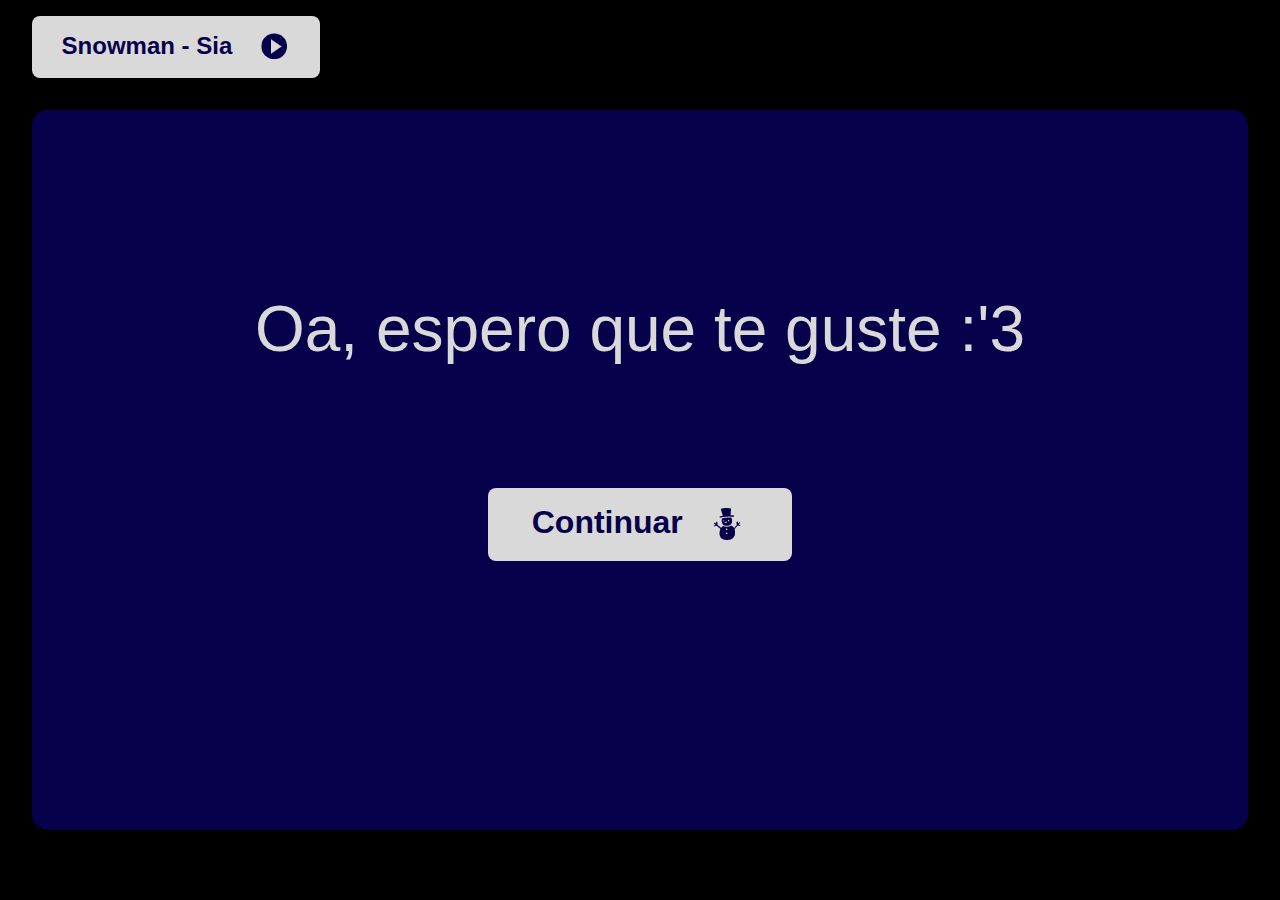
<file: cancion.html>
<!DOCTYPE html>
<html lang="en">

<head>
  <meta charset="UTF-8">
  <meta http-equiv="X-UA-Compatible" content="IE=edge">
  <meta name="viewport" content="width=device-width, initial-scale=1.0">
  <title>Canción :'3</title>
  <link rel="stylesheet" href="hanna.css">
</head>



<body class="dark-blue">
  <audio src="snowman.mp3" autoplay></audio>
  <div class="reproductor">
    <h2 class="reproductor-texto">Snowman - Sia</h2>
    <img src="reproductor.PNG" alt=">" class="reproductor-img">
  </div>

  <div class="cuadro-letra-cancion">
    <div class="div-letra-cancion">
      <p class="letra-cancion">hola</p>
    </div>
    <div class="cuadro-letra-cancion-btn">
      <div class="div-flex">
        <p class="letra-cancion-btn-texto">Continuar</p>
        <img src="snowman.PNG" alt="snowman :'3" class="img-boton-cancion">
      </div>
    </div>
  </div>

  <script src="cancion.js"></script>
</body>

</html>
</file>
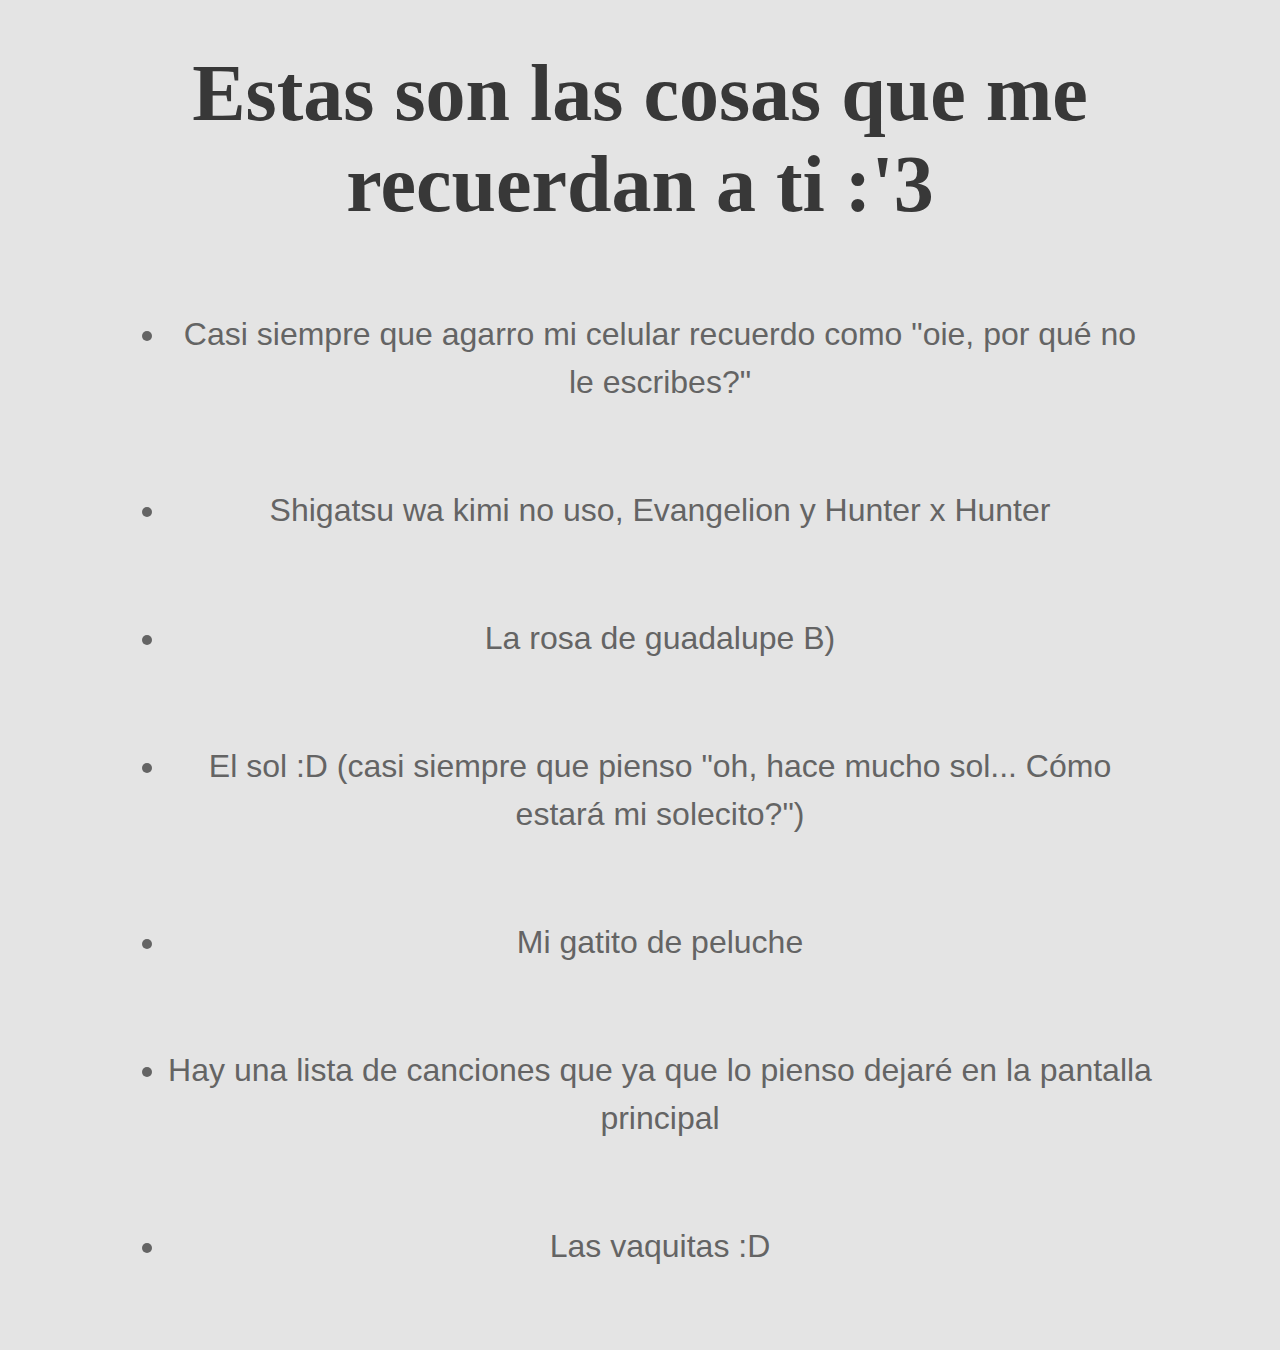
<file: cosas.html>
<!DOCTYPE html>
<html lang="en">

<head>
  <meta charset="UTF-8">
  <meta http-equiv="X-UA-Compatible" content="IE=edge">
  <meta name="viewport" content="width=device-width, initial-scale=1.0">
  <title>Cosas que me recuerdan a ti :D</title>
  <link rel="stylesheet" href="hanna.css">
</head>

<body>
  <h1 class="titulo">Estas son las cosas que me recuerdan a ti :'3</h1>
  <ul class="texto">
    <li class="margen-razones">Casi siempre que agarro mi celular recuerdo como "oie, por qué no le escribes?"</li>
    <li class="margen-razones">Shigatsu wa kimi no uso, Evangelion y Hunter x Hunter
    </li>
    <li class="margen-razones">La rosa de guadalupe B)</li>
    <li class="margen-razones">El sol :D (casi siempre que pienso "oh, hace mucho sol... Cómo estará mi solecito?")</li>
    <li class="margen-razones">Mi gatito de peluche</li>
    <li class="margen-razones">Hay una lista de canciones que ya que lo pienso dejaré en la pantalla principal</li>
    <li class="margen-razones">Las vaquitas :D</li>
  </ul>
  <script src="hanna.js"></script>
</body>

</html>
</file>
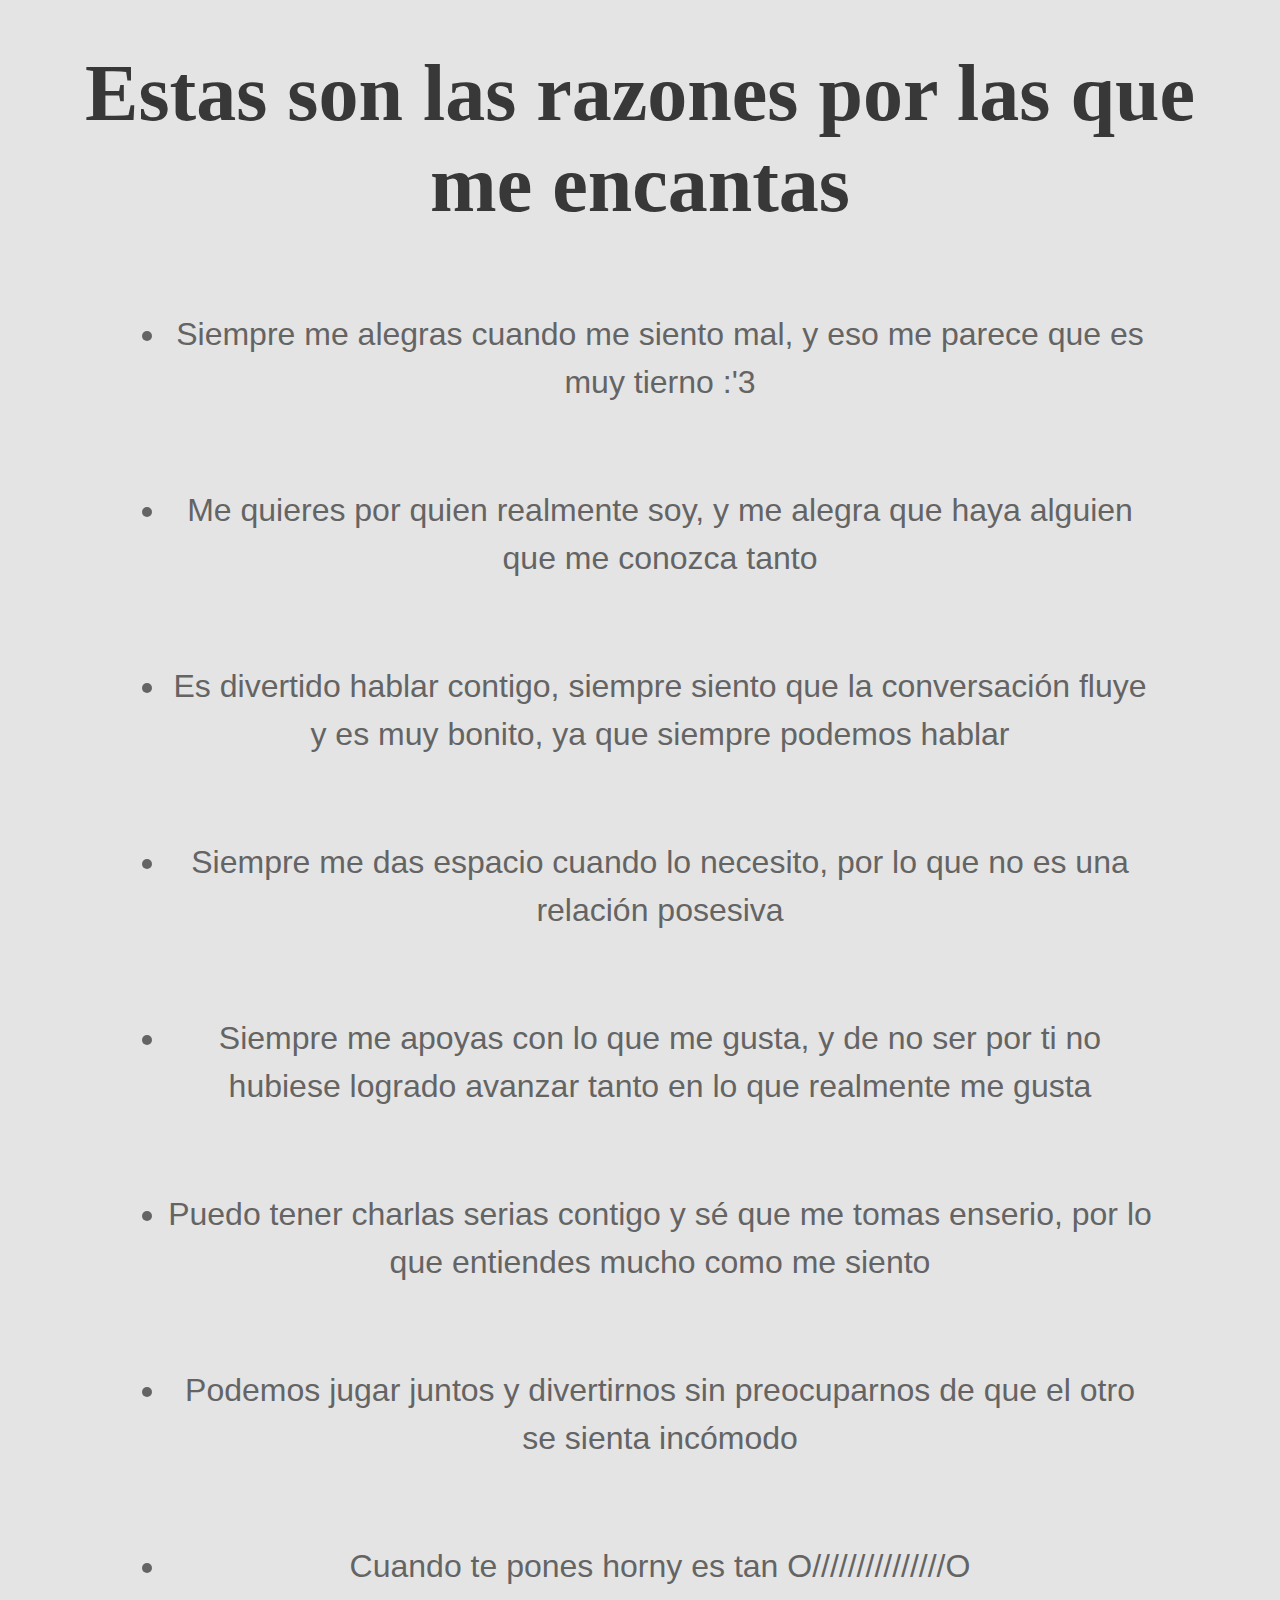
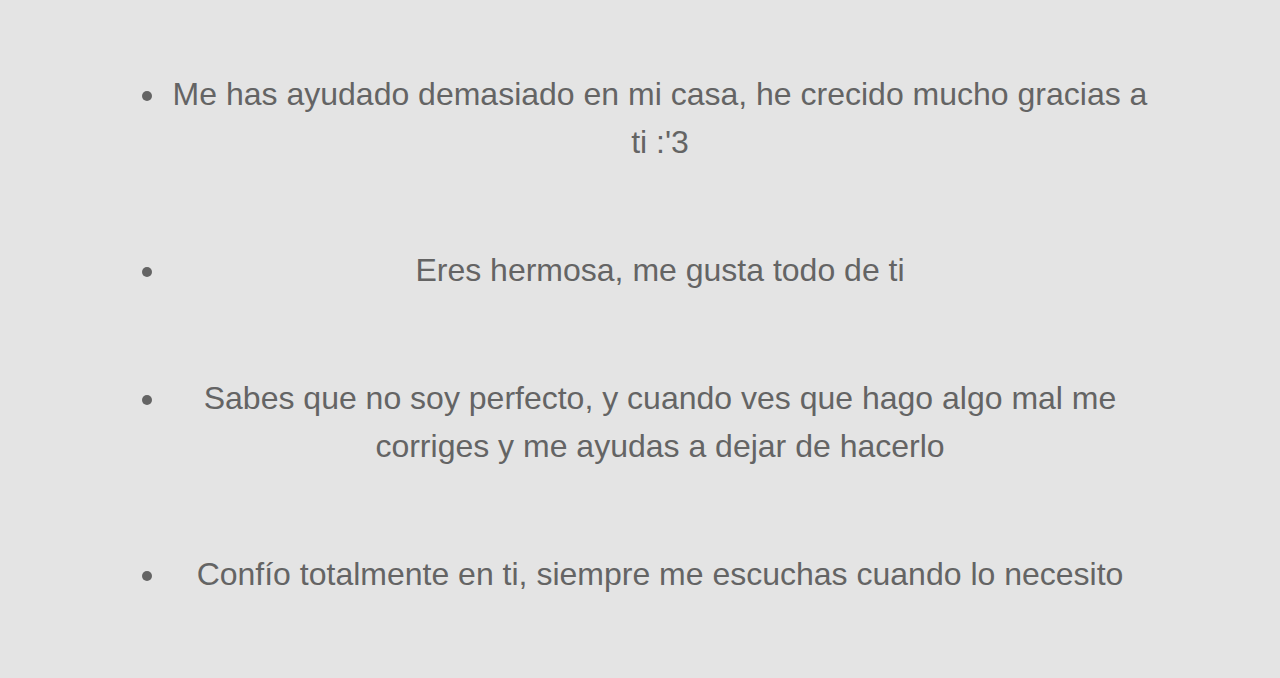
<file: razones.html>
<!DOCTYPE html>
<html lang="en">

<head>
  <meta charset="UTF-8">
  <meta http-equiv="X-UA-Compatible" content="IE=edge">
  <meta name="viewport" content="width=device-width, initial-scale=1.0">
  <title>Razones por las que te amo :3</title>
  <link rel="stylesheet" href="hanna.css">
</head>

<body>
  <h1 class="titulo">Estas son las razones por las que me encantas</h1>
  <ul class="texto">
    <li class="margen-razones">Siempre me alegras cuando me siento mal, y eso me parece que es muy tierno :'3</li>
    <li class="margen-razones">Me quieres por quien realmente soy, y me alegra que haya alguien que me conozca tanto
    </li>
    <li class="margen-razones">Es divertido hablar contigo, siempre siento que la conversación fluye y es muy bonito, ya
      que siempre podemos
      hablar</li>
    <li class="margen-razones">Siempre me das espacio cuando lo necesito, por lo que no es una relación posesiva</li>
    <li class="margen-razones">Siempre me apoyas con lo que me gusta, y de no ser por ti no hubiese logrado avanzar
      tanto en lo que realmente
      me gusta</li>
    <li class="margen-razones">Puedo tener charlas serias contigo y sé que me tomas enserio, por lo que entiendes mucho
      como me siento</li>
    <li class="margen-razones">Podemos jugar juntos y divertirnos sin preocuparnos de que el otro se sienta incómodo
    <li class="margen-razones">Cuando te pones horny es tan O///////////////O</li>
    </li>
    <li class="margen-razones">Me has ayudado demasiado en mi casa, he crecido mucho gracias a ti :'3</li>
    <li class="margen-razones">Eres hermosa, me gusta todo de ti</li>
    <li class="margen-razones">Sabes que no soy perfecto, y cuando ves que hago algo mal me corriges y me ayudas a dejar
      de hacerlo</li>
    <li class="margen-razones">Confío totalmente en ti, siempre me escuchas cuando lo necesito</li>
  </ul>
  <script src="hanna.js"></script>
</body>

</html>
</file>
<file: hanna.css>
* {
  margin: 0;
}

body {
  background-color: rgb(228, 228, 228);
}

.body-oscuro {
  background-color: rgb(17, 17, 17);
}

/*Navegación*/

nav {
  height: 2rem;
  background-color: rgb(228, 228, 228);
  margin: 0;
  padding: 0.5rem;
}

.nav-oscura {
  background-color: rgb(17, 17, 17);
}

.logo-corazon {
  width: 2rem;
  display: inline-block;
}

.logo-menu {
  width: 2rem;
  float: right;
  margin-top: 0.5%;
  cursor: pointer;
}

.nav-responsive {
  text-align: center;
  display: none;
}

.anclas-nav {
  font-family: "Itim", cursive;
  text-decoration: none;
  color: rgb(58, 58, 58);
  margin: 0.2rem 1.6rem;
  font-size: 1.2rem;
  font-weight: 800;
}

.anclas-nav:hover {
  color: rgb(129, 129, 129);
}

/* Sección Principal */

.seccion-principal {
  height: 15rem;
  background-color: black;
  background-image: url("https://1.bp.blogspot.com/-e49MjLOdMus/X57AdkyqNQI/AAAAAAAAAFY/TlQeD2ahZRMiHCYRsXWpuTYdxObUjFKSwCLcBGAsYHQ/s600/Sakura%2Bcerezo%2Ben%2Bflor%2Bjapon%25C3%25A9s.jpg");
  background-size: cover;
  text-align: center;
  background-position: center center;
  background-repeat: no-repeat;
  position: relative;
  background-attachment: fixed;
}

.seccion-principal::before {
  content: "";
  position: absolute;
  top: 0;
  bottom: 0;
  left: 0;
  right: 0;
  background-color: rgba(0, 0, 0, 0.5);
}

.seccion-principal-titulo {
  margin: 0 1rem;
  text-align: center;
  color: rgb(228, 228, 228);
  position: relative;
  font-family: "Itim", cursive;
  padding-top: 5rem;
  font-size: 2.5rem;
}

/*Seccion con texto*/

.titulo {
  margin: 1rem 5%;
  font-size: 1.5rem;
  color: rgb(56, 56, 56);
  font-family: "Itim", cursive;
  font-weight: 700;
}
.texto {
  margin: 0.5rem 5%;
  font-size: 1rem;
  color: rgb(100, 100, 100);
  font-family: Arial, Helvetica, sans-serif;
  font-weight: 100;
  line-height: 1.5rem;
}

.texto-oscuro {
  color: rgb(163, 163, 163);
}

/*Contenido*/

.contenido {
  margin: 1.5rem 0;
}

.contenido-texto {
  margin: 0 3%;
  font-size: 2.5rem;
  color: rgb(211, 211, 211);
  font-weight: 900;
  line-height: 3rem;
  position: relative;
  text-align: center;
  font-family: "Itim", cursive;
  padding-top: 2.5rem;
}

.contenido-imagen {
  margin: 5%;
  width: 90%;
  background-image: url("https://fondosmil.com/fondo/28333.jpg");
  height: 12rem;
  background-size: cover;
  text-align: center;
  background-position: center center;
  background-repeat: no-repeat;
  position: relative;
  cursor: pointer;
}

.contenido-imagen::before {
  content: "";
  position: absolute;
  top: 0;
  bottom: 0;
  left: 0;
  right: 0;
  background-color: rgba(0, 0, 0, 0.7);
}

/*Menú*/

.display-none {
  display: none;
}

.menu-activo {
  width: 100%;
  height: 100%;
  background-color: rgb(0, 0, 0);
  position: absolute;
}

.cerrar {
  width: 2rem;
  float: right;
  margin-top: 0.5%;
  cursor: pointer;
  margin: 2%;
}

.menu-opciones {
  margin: 10%;
}

.menu-texto {
  text-align: center;
  font-size: 1.5rem;
  color: rgb(228, 228, 228);
  font-family: "Itim", cursive;
  font-weight: 700;
  margin: 20% 0;
  background-color: rgb(58, 58, 58);
  padding: 0.4rem;
  cursor: pointer;
}

/*Razones*/

.margen-razones {
  margin: 5rem 5%;
}

/*Canción*/

:root {
  --dark-blue: #07014c;
  --whitesmoke: #d9d9d9;
}

.dark-blue {
  background-color: black;
}

.reproductor {
  width: 20vw;
  margin: 1rem;
  margin-left: 2rem;
  background-color: var(--whitesmoke);
  border-radius: 0.5rem;
  display: flex;
  justify-content: space-around;
  padding: 1rem;
}

.reproductor-texto {
  color: var(--dark-blue);
  font-family: Arial, Helvetica, sans-serif;
}

.reproductor-img {
  cursor: pointer;
}

/*Cuadro*/

.cuadro-letra-cancion {
  width: calc(100vw - 4rem);
  margin: 2rem;
  height: 80vh;
  background-color: var(--dark-blue);
  border-radius: 1rem;
}

.div-letra-cancion {
  display: block;
  font-family: Arial, Helvetica, sans-serif;
  font-size: 4rem;
  text-align: center;
  color: var(--whitesmoke);
  padding-top: 15%;
}
.cuadro-letra-cancion-btn {
  display: block;
  width: 15rem;
  background-color: var(--whitesmoke);
  color: var(--dark-blue);
  margin: auto;
  margin-top: 10%;
  padding: 1rem 2rem;
  border-radius: 0.5rem;
  cursor: pointer;
}

.letra-cancion-btn-texto {
  font-size: 2rem;
  font-family: Arial, Helvetica, sans-serif;
  font-weight: 900;
}

.div-flex {
  display: flex;
  justify-content: space-around;
}

/*Responsive*/

@media (min-width: 650px) {
  nav {
    display: none;
  }

  .nav-responsive {
    display: block;
    padding: 0.5rem;
  }

  .seccion-principal {
    height: 30rem;
  }

  .seccion-principal-titulo {
    margin: 0 2rem;
    padding-top: 10rem;
    font-size: 5rem;
  }

  .titulo {
    margin: 2rem 5%;
    font-size: 3rem;
    text-align: center;
  }

  .texto {
    margin: 1rem 5%;
    font-size: 1.5rem;
    text-align: center;
    font-weight: 300;
    line-height: 2rem;
  }

  .contenido {
    margin: 3rem 0;
  }

  .contenido-texto {
    margin: 0 3%;
    font-size: 4rem;
    line-height: 5rem;
    padding-top: 6rem;
  }

  .contenido-imagen {
    height: 24rem;
  }
  .margen-razones {
    margin: 5rem 4rem;
  }
}

@media (min-width: 1100px) {
  .seccion-principal {
    height: 40rem;
  }
  .anclas-nav {
    font-family: "Itim", cursive;
    text-decoration: none;
    color: rgb(58, 58, 58);
    margin: 0.2rem 3rem;
    font-size: 1.7rem;
  }
  .seccion-principal-titulo {
    margin: 0 4rem;
    padding-top: 12rem;
    font-size: 10rem;
  }

  .titulo {
    margin: 3rem 5%;
    font-size: 5rem;
  }

  .texto {
    margin: 2rem 5%;
    font-size: 2rem;
    line-height: 3rem;
  }

  .contenido {
    margin: 5rem 0;
  }

  .contenido-texto {
    font-size: 6rem;
    line-height: 7rem;
    padding-top: 12rem;
  }

  .contenido-imagen {
    height: 30rem;
  }
  .texto-oscuro {
    color: rgb(163, 163, 163);
  }
}

@media (max-width: 650px) {
  .reproductor {
    width: 80vw;
  }
  .cuadro-letra-cancion {
    width: calc(100vw - 4rem);
    margin: 2rem;
    height: 80vh;
    background-color: var(--dark-blue);
    border-radius: 1rem;
  }

  .div-letra-cancion {
    font-size: 2.5rem;
  }
  .cuadro-letra-cancion-btn {
    width: 8;
    padding: 0.5rem 1rem;
    border-radius: 0.3rem;
    cursor: pointer;
  }

  .letra-cancion-btn-texto {
    font-size: 2rem;
  }
}
</file>
